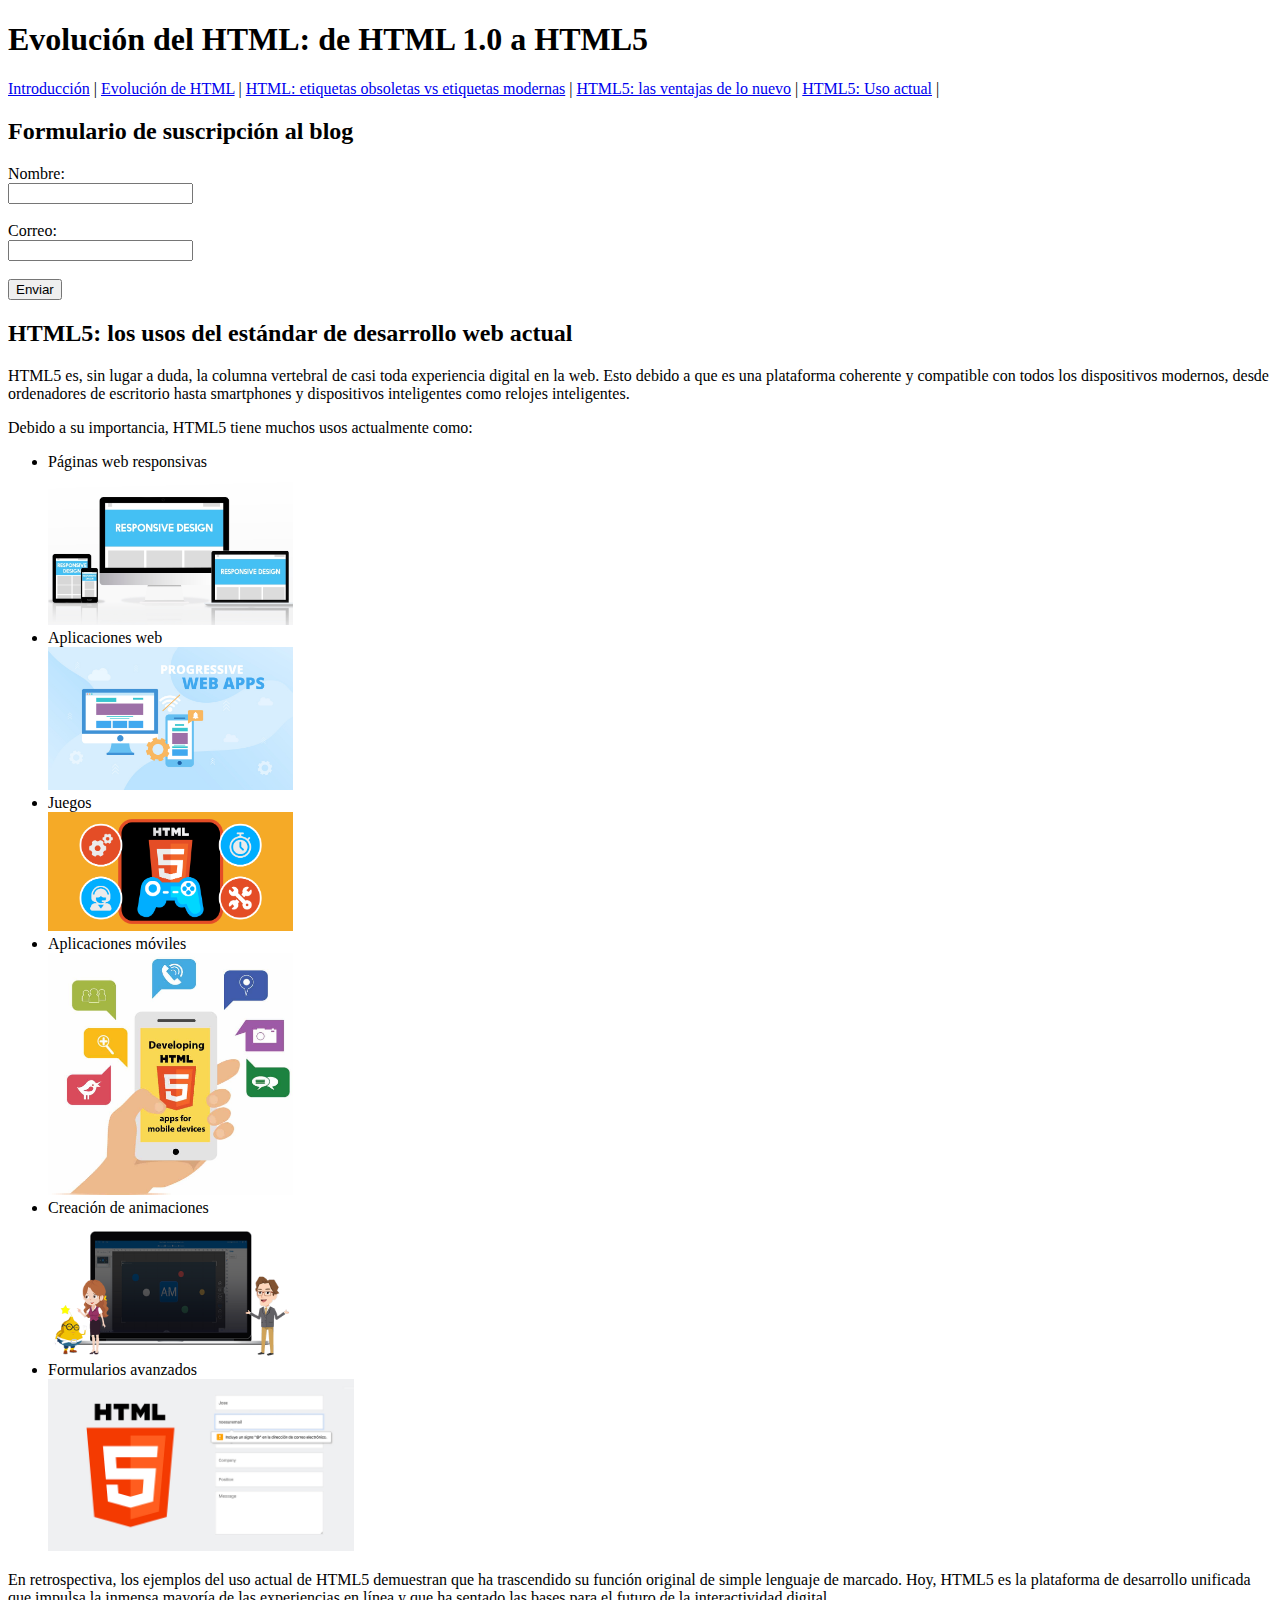
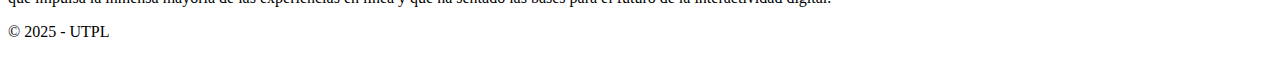
<file: Ejemplos-uso-actual-HTML5.html>
<!DOCTYPE html>
<html lang="es">

<head>
    <meta charset="UTF-8">
    <meta name="viewport" content="width=device-width, initial-scale=1.0">
    <title>Evolución del HTML: de HTML 1.0 a HTML5</title>
</head>

<body>
    <header>
        <h1>Evolución del HTML: de HTML 1.0 a HTML5</h1>
    </header>
    <nav>
        <p>
            <a href="index.html" target="_blank">Introducción</a> |
            <a href="evolucion-html.html" target="_blank">Evolución de HTML</a> |
            <a href="etiquetas-obsoletas-modernas.html" target="_blank">HTML: etiquetas obsoletas vs etiquetas
                modernas</a> |
            <a href="ventajas-HTML5.html" target="_blank">HTML5: las ventajas de lo nuevo</a> |
            <a href="Ejemplos-uso-actual-HTML5.html" target="_blank">HTML5: Uso actual</a> |
        </p>
    </nav>
    <section>
        <h2>Formulario de suscripción al blog</h2>

        <form>
            <label>Nombre:</label><br>
            <input type="text"><br><br>

            <label>Correo:</label><br>
            <input type="email"><br><br>

            <button type="submit">Enviar</button>
        </form>
    </section>
    <article>
        <h2>HTML5: los usos del estándar de desarrollo web actual</h2>
        <p>HTML5 es, sin lugar a duda, la columna vertebral de casi toda experiencia digital en la web. Esto debido a
            que es una plataforma coherente y compatible con todos los dispositivos modernos, desde ordenadores de
            escritorio hasta smartphones y dispositivos inteligentes como relojes inteligentes.</p>
        <p> Debido a su importancia, HTML5 tiene muchos usos actualmente como: </p>
        <ul>
            <li>Páginas web responsivas</li>
            <img src="img/HTML_Diseño_Responsivo.jpg" alt="Páginas web responsivas con HTML5" width="20%">
            <li>Aplicaciones web</li>
            <img src="img/html-progressive-web-apps.jpg" alt="Aplicaciones web con HTML5" width="20%">
            <li>Juegos</li>
            <img src="img/HTML5-Game-Support-and-Maintenance.png" alt="Creación de videojuegos en HTML5" width="20%">
            <li>Aplicaciones móviles</li>
            <img src="img/Developing-Apps-in-HTML-5.jpg" alt="Aplicaciones móviles en HTML5" width="20%">
            <li>Creación de animaciones</li>
            <img src="img/html5-animation-tool-2.png" alt="Animaciones en HTML5" width="20%">
            <li>Formularios avanzados</li>
            <img src="img/validacion-form-html5.jpg" alt="Fomularios en HTML5" width="25%">
        </ul>
        <p>En retrospectiva, los ejemplos del uso actual de HTML5 demuestran que ha trascendido su función original de
            simple lenguaje de marcado. Hoy, HTML5 es la plataforma de desarrollo unificada que impulsa la inmensa
            mayoría de las experiencias en línea y que ha sentado las bases para el futuro de la interactividad digital.</p>

    </article>
    <footer>
        <p>© 2025 - UTPL</p>
    </footer>
</body>

</html>
</file>
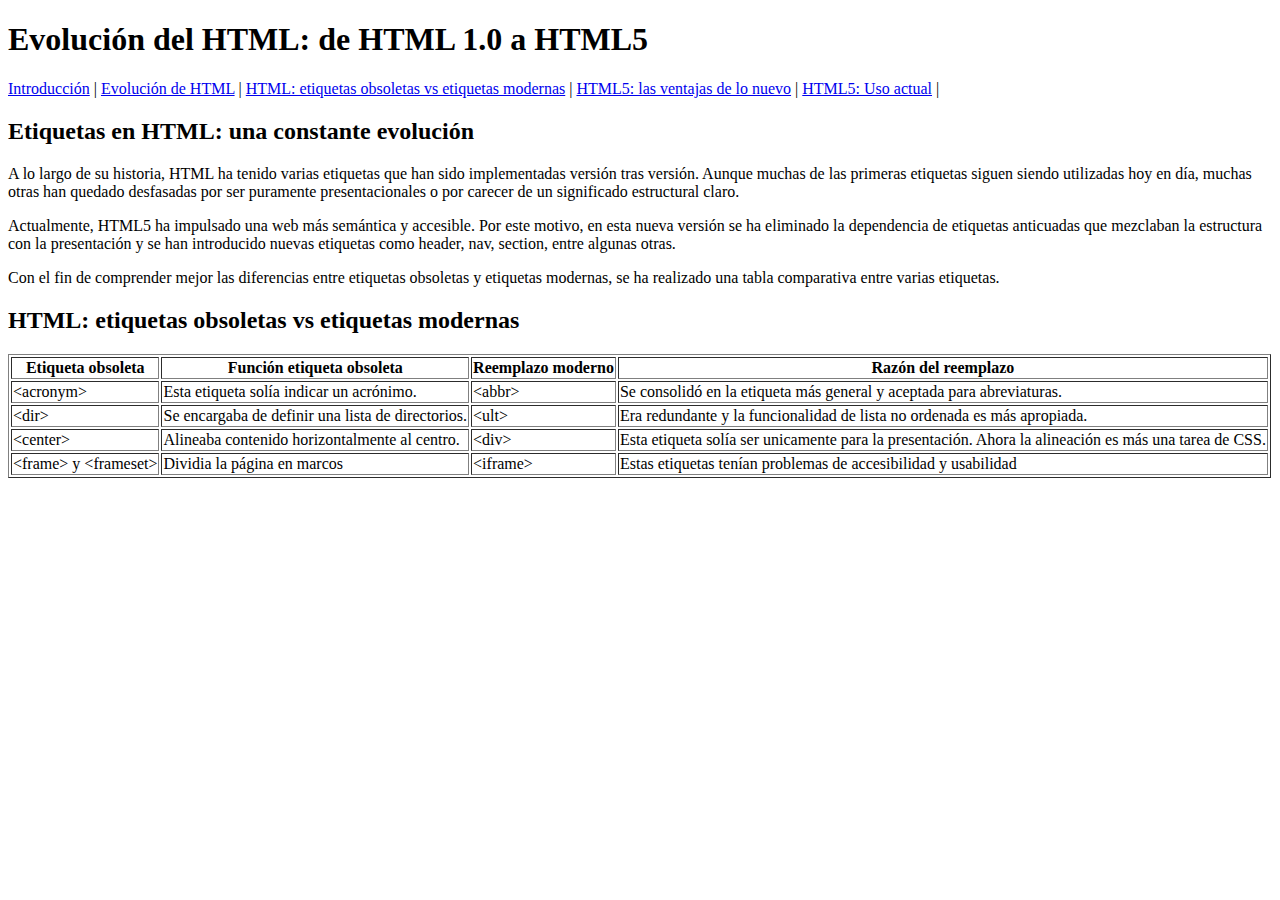
<file: etiquetas-obsoletas-modernas.html>
<!DOCTYPE html>
<html lang="es">

<head>
    <meta charset="UTF-8">
    <meta name="viewport" content="width=device-width, initial-scale=1.0">
    <title>Evolución del HTML: de HTML 1.0 a HTML5</title>
</head>

<body>
    <header>
        <h1>Evolución del HTML: de HTML 1.0 a HTML5</h1>
    </header>
    <nav>
        <p>
            <a href="index.html" target="_blank">Introducción</a> |
            <a href="evolucion-html.html" target="_blank">Evolución de HTML</a> |
            <a href="etiquetas-obsoletas-modernas.html" target="_blank">HTML: etiquetas obsoletas vs etiquetas
                modernas</a> |
            <a href="ventajas-HTML5.html" target="_blank">HTML5: las ventajas de lo nuevo</a> |
            <a href="Ejemplos-uso-actual-HTML5.html" target="_blank">HTML5: Uso actual</a> |
        </p>
    </nav>
    <h2>Etiquetas en HTML: una constante evolución</h2>
    <p>A lo largo de su historia, HTML ha tenido varias etiquetas que han sido implementadas versión tras versión.
        Aunque muchas de las primeras etiquetas siguen siendo utilizadas hoy en día, muchas otras han quedado desfasadas
        por ser puramente presentacionales o por carecer de un significado estructural claro.</p>
    <p>Actualmente, HTML5 ha impulsado una web más semántica y accesible. Por este motivo, en esta nueva versión se ha
        eliminado la dependencia de etiquetas anticuadas que mezclaban la estructura con la presentación y se han
        introducido nuevas etiquetas como header, nav, section, entre algunas otras.</p>
    <p>Con el fin de comprender mejor las diferencias entre etiquetas obsoletas y etiquetas modernas, se ha realizado
        una tabla comparativa entre varias etiquetas.</p>
    <section>
        <h2>HTML: etiquetas obsoletas vs etiquetas modernas</h2>
        <p></p>

        <table border="1">
            <tr>
                <th>Etiqueta obsoleta</th>
                <th>Función etiqueta obsoleta</th>
                <th>Reemplazo moderno</th>
                <th>Razón del reemplazo</th>
            </tr>
            <tr>
                <td>&lt;acronym&gt;</td>
                <td>Esta etiqueta solía indicar un acrónimo.</td>
                <td>&lt;abbr&gt;</td>
                <td>Se consolidó en la etiqueta más general y aceptada para abreviaturas.</td>
            </tr>
            <tr>
                <td>&lt;dir&gt;</td>
                <td>Se encargaba de definir una lista de directorios.</td>
                <td>&lt;ult&gt;</td>
                <td>Era redundante y la funcionalidad de lista no ordenada es más apropiada.</td>
            </tr>
            <tr>
                <td>&lt;center&gt;</td>
                <td>Alineaba contenido horizontalmente al centro.</td>
                <td>&lt;div&gt;</td>
                <td>Esta etiqueta solía ser unicamente para la presentación. Ahora la alineación es más una tarea de
                    CSS.</td>
            </tr>
            <tr>
                <td>&lt;frame&gt; y &lt;frameset&gt;</td>
                <td>Dividia la página en marcos</td>
                <td>&lt;iframe&gt;</td>
                <td>Estas etiquetas tenían problemas de accesibilidad y usabilidad</td>
            </tr>

        </table>
    </section>
</body>

</html>
</file>
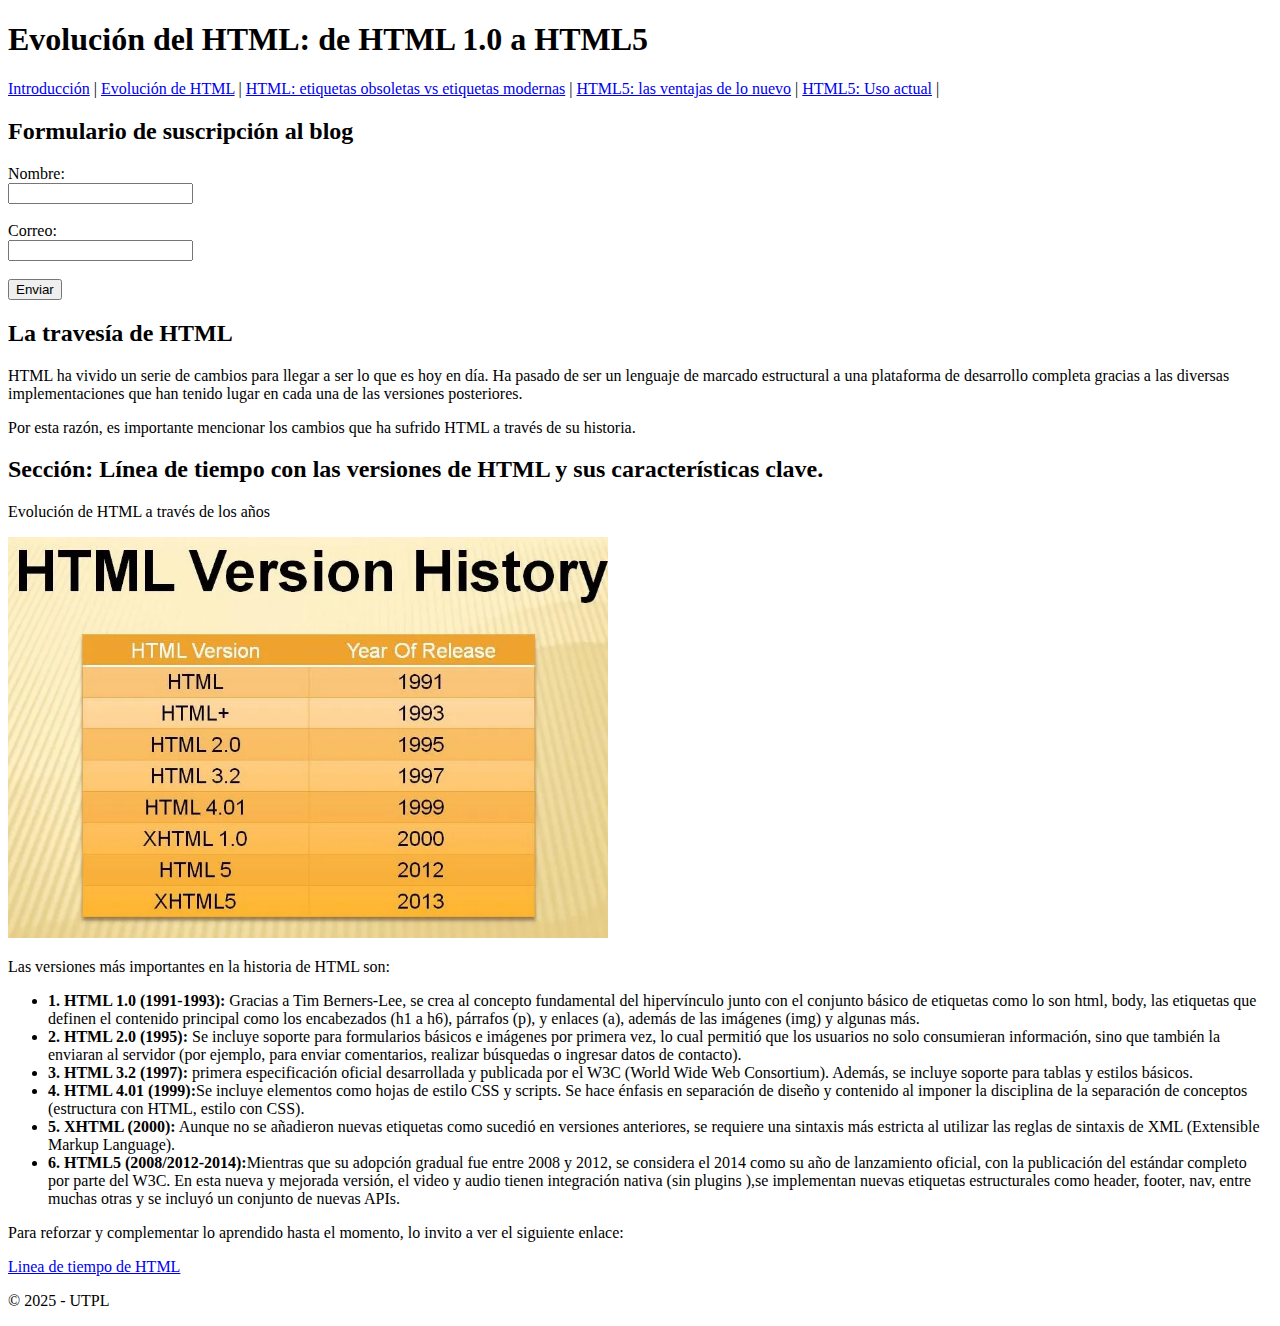
<file: evolucion-html.html>
<!DOCTYPE html>
<html lang="es">

<head>
    <meta charset="UTF-8">
    <meta name="viewport" content="width=device-width, initial-scale=1.0">
    <title>Evolución del HTML: de HTML 1.0 a HTML5</title>
</head>

<body>
    <header>
        <h1>Evolución del HTML: de HTML 1.0 a HTML5</h1>
    </header>
    <nav>
        <p>
            <a href="index.html" target="_blank">Introducción</a> |
            <a href="evolucion-html.html" target="_blank">Evolución de HTML</a> |
            <a href="etiquetas-obsoletas-modernas.html" target="_blank">HTML: etiquetas obsoletas vs etiquetas
                modernas</a> |
            <a href="ventajas-HTML5.html" target="_blank">HTML5: las ventajas de lo nuevo</a> |
            <a href="Ejemplos-uso-actual-HTML5.html" target="_blank">HTML5: Uso actual</a> |
        </p>
    </nav>
    <section>
        <h2>Formulario de suscripción al blog</h2>

        <form>
            <label>Nombre:</label><br>
            <input type="text"><br><br>

            <label>Correo:</label><br>
            <input type="email"><br><br>

            <button type="submit">Enviar</button>
        </form>
    </section>
    <main>
        <h2>La travesía de HTML</h2>
        <p>
            HTML ha vivido un serie de cambios para llegar a ser lo que es hoy en día. Ha pasado de ser un lenguaje de
            marcado estructural a una plataforma de desarrollo completa gracias a las diversas implementaciones que han
            tenido lugar en cada una de las versiones posteriores.
        </p>
        <p>Por esta razón, es importante mencionar los cambios que ha sufrido HTML a través de su historia.</p>
        <section>
            <h2>Sección: Línea de tiempo con las versiones de HTML y sus características clave.</h2>
            <p>Evolución de HTML a través de los años</p>
            <img src="img/html-version-history-all-web-programing.blogspot.com_-2.webp"
                alt="Linea de tiempo de HTML a través de los años" width="600">
            <p>Las versiones más importantes en la historia de HTML son:</p>
            <ul>
                <li><strong>1. HTML 1.0 (1991-1993):</strong> Gracias a Tim Berners-Lee, se crea al concepto fundamental
                    del hipervínculo junto con
                    el conjunto básico de etiquetas como lo son html, body, las etiquetas que definen el contenido
                    principal como los encabezados (h1 a h6), párrafos (p), y enlaces (a), además de las imágenes (img)
                    y algunas más. </li>
                <li><strong>2. HTML 2.0 (1995):</strong> Se incluye soporte para formularios básicos e imágenes por
                    primera vez, lo cual permitió que los usuarios no solo consumieran información, sino que también la
                    enviaran al servidor (por ejemplo, para enviar comentarios, realizar búsquedas o ingresar datos de
                    contacto).</li>
                <li><strong>3. HTML 3.2 (1997):</strong> primera especificación oficial desarrollada y publicada por el
                    W3C (World Wide Web Consortium). Además, se incluye soporte para tablas y estilos básicos.
                </li>
                <li><strong>4. HTML 4.01 (1999):</strong>Se incluye elementos como hojas de estilo CSS y scripts. Se
                    hace énfasis en separación de diseño y contenido al imponer la disciplina de la separación de
                    conceptos (estructura con HTML, estilo con CSS).</li>
                <li><strong>5. XHTML (2000):</strong> Aunque no se añadieron nuevas etiquetas como sucedió en versiones
                    anteriores, se requiere una sintaxis más estricta al utilizar las reglas de sintaxis de XML
                    (Extensible Markup Language). </li>
                <li><strong>6. HTML5 (2008/2012-2014):</strong>Mientras que su adopción gradual fue entre 2008 y 2012,
                    se considera el 2014 como su año de lanzamiento oficial, con la publicación del estándar completo
                    por parte del W3C. En esta nueva y mejorada versión, el video y audio tienen integración nativa (sin
                    plugins ),se implementan nuevas
                    etiquetas estructurales como header, footer, nav, entre muchas otras y se incluyó un conjunto de
                    nuevas APIs.</li>
            </ul>
        </section>
    </main>
    <p>Para reforzar y complementar lo aprendido hasta el momento, lo invito a ver el siguiente enlace: </p>
    <a href="https://mylens.ai/space/juniororlandogascas-workspace-4scwsj/evoluci%C3%B3n-del-lenguaje-html-igwqht"
        target="_blank">Linea de tiempo de HTML</a>
    <footer>
        <p>© 2025 - UTPL</p>
    </footer>
</body>

</html>
</file>
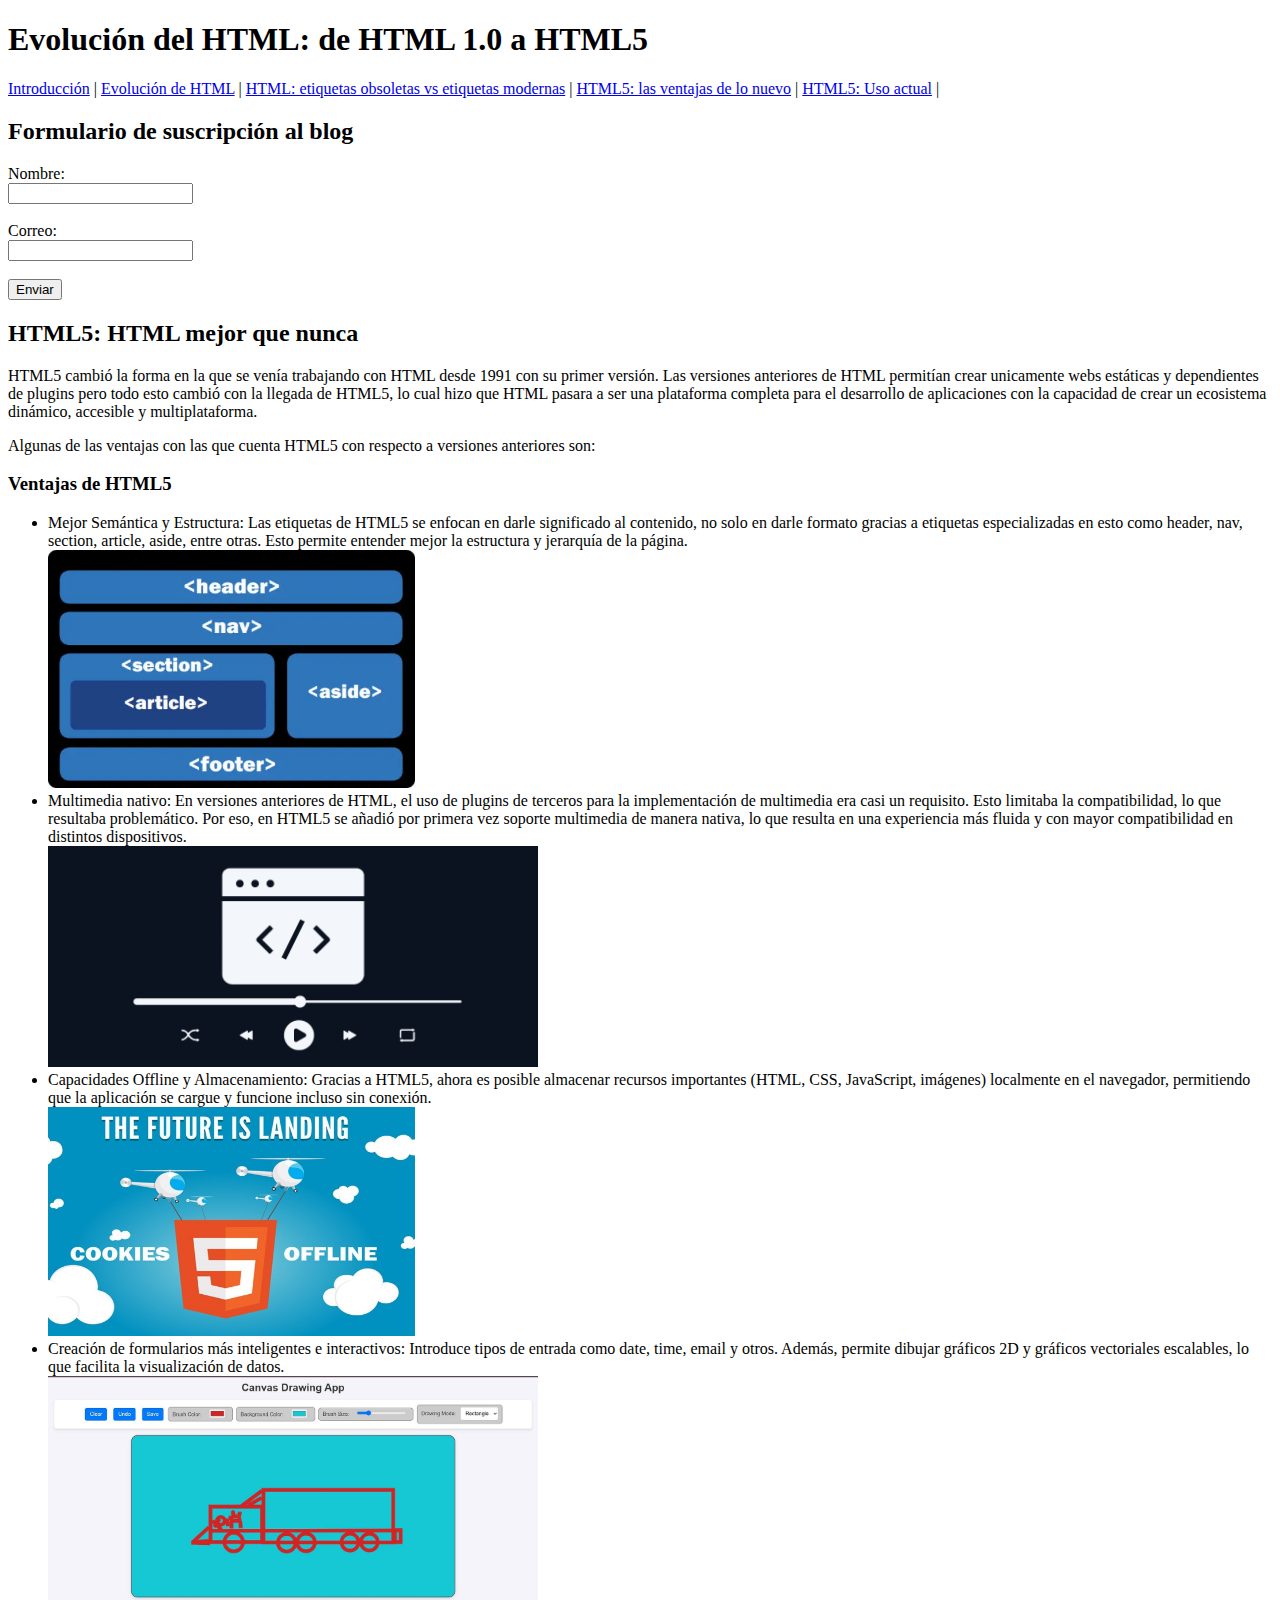
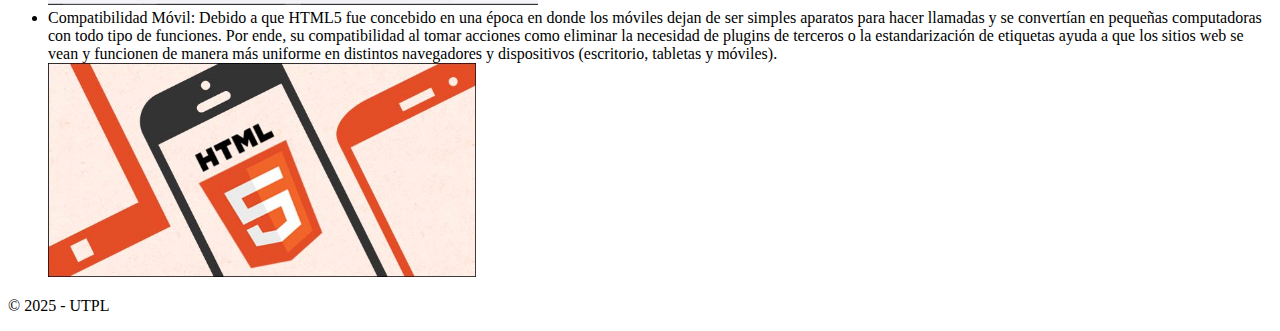
<file: ventajas-HTML5.html>
<!DOCTYPE html>
<html lang="es">

<head>
    <meta charset="UTF-8">
    <meta name="viewport" content="width=device-width, initial-scale=1.0">
    <title>Evolución del HTML: de HTML 1.0 a HTML5</title>
</head>

<body>
    <header>
        <h1>Evolución del HTML: de HTML 1.0 a HTML5</h1>
    </header>
    <nav>
        <p>
            <a href="index.html" target="_blank">Introducción</a> |
            <a href="evolucion-html.html" target="_blank">Evolución de HTML</a> |
            <a href="etiquetas-obsoletas-modernas.html" target="_blank">HTML: etiquetas obsoletas vs etiquetas
                modernas</a> |
            <a href="ventajas-HTML5.html" target="_blank">HTML5: las ventajas de lo nuevo</a> |
            <a href="Ejemplos-uso-actual-HTML5.html" target="_blank">HTML5: Uso actual</a> |
        </p>
    </nav>
    <section>
        <h2>Formulario de suscripción al blog</h2>

        <form>
            <label>Nombre:</label><br>
            <input type="text"><br><br>

            <label>Correo:</label><br>
            <input type="email"><br><br>

            <button type="submit">Enviar</button>
        </form>
    </section>
    <main>
        <article>
            <h2>HTML5: HTML mejor que nunca</h2>
            <p>HTML5 cambió la forma en la que se venía trabajando con HTML desde 1991 con su primer versión. Las
                versiones
                anteriores de HTML permitían crear unicamente webs estáticas y dependientes de plugins pero todo esto
                cambió
                con la llegada de HTML5, lo cual hizo que HTML pasara a ser una plataforma completa para el desarrollo
                de
                aplicaciones con la capacidad de crear un ecosistema dinámico, accesible y multiplataforma.</p>
            <p>Algunas de las ventajas con las que cuenta HTML5 con respecto a versiones anteriores son:</p>
            <h3>Ventajas de HTML5</h3>
            <ul>
                <li>Mejor Semántica y Estructura: Las etiquetas de HTML5 se enfocan en darle significado al contenido,
                    no solo en darle formato gracias a etiquetas especializadas en esto como header, nav, section,
                    article, aside, entre otras. Esto permite entender mejor la estructura y jerarquía de la página.
                </li>
                <img src="img/html5-estructura-semantica.webp" alt="Estructura semántica con HTML5" width="30%">
                <li>Multimedia nativo: En versiones anteriores de HTML, el uso de plugins de terceros para la
                    implementación de multimedia era casi un requisito. Esto limitaba la compatibilidad, lo que
                    resultaba problemático. Por eso, en HTML5 se añadió por primera vez soporte multimedia de manera
                    nativa, lo que resulta en una experiencia más fluida y con mayor compatibilidad en distintos
                    dispositivos. </li>
                <img src="img/HTML_Multimedia.png" alt="Multimedia integrado en HTML5" width="40%">
                <li>Capacidades Offline y Almacenamiento: Gracias a HTML5, ahora es posible almacenar recursos
                    importantes (HTML, CSS, JavaScript, imágenes) localmente en el navegador, permitiendo que la
                    aplicación se cargue y funcione incluso sin conexión.</li>
                <img src="img/html5-offline.jpg" alt="Capacidad Offline de HTML5" width="30%">
                <li>Creación de formularios más inteligentes e interactivos: Introduce tipos de entrada como date, time,
                    email y otros. Además, permite dibujar gráficos 2D y gráficos vectoriales escalables, lo que
                    facilita la visualización de datos.</li>
                <img src="img/HTML_Canvas_API.jpg" alt="API de Canvas en HTML" width="40%">
                <li>Compatibilidad Móvil: Debido a que HTML5 fue concebido en una época en donde los móviles dejan de
                    ser simples aparatos para hacer llamadas y se convertían en pequeñas computadoras con todo tipo de
                    funciones. Por ende, su compatibilidad al tomar acciones como eliminar la necesidad de plugins de
                    terceros o la estandarización de etiquetas ayuda a que los sitios web se vean y funcionen de manera
                    más uniforme en distintos navegadores y dispositivos (escritorio, tabletas y móviles).</li>
                <img src="img/HTML_Compatibilidad_Móvil.png" alt="Compatibilidad con dispositivos móviles de HTML5"
                    width="35%">
            </ul>
        </article>
    </main>
    <footer>
        <p>© 2025 - UTPL</p>
    </footer>
</body>

</html>
</file>
